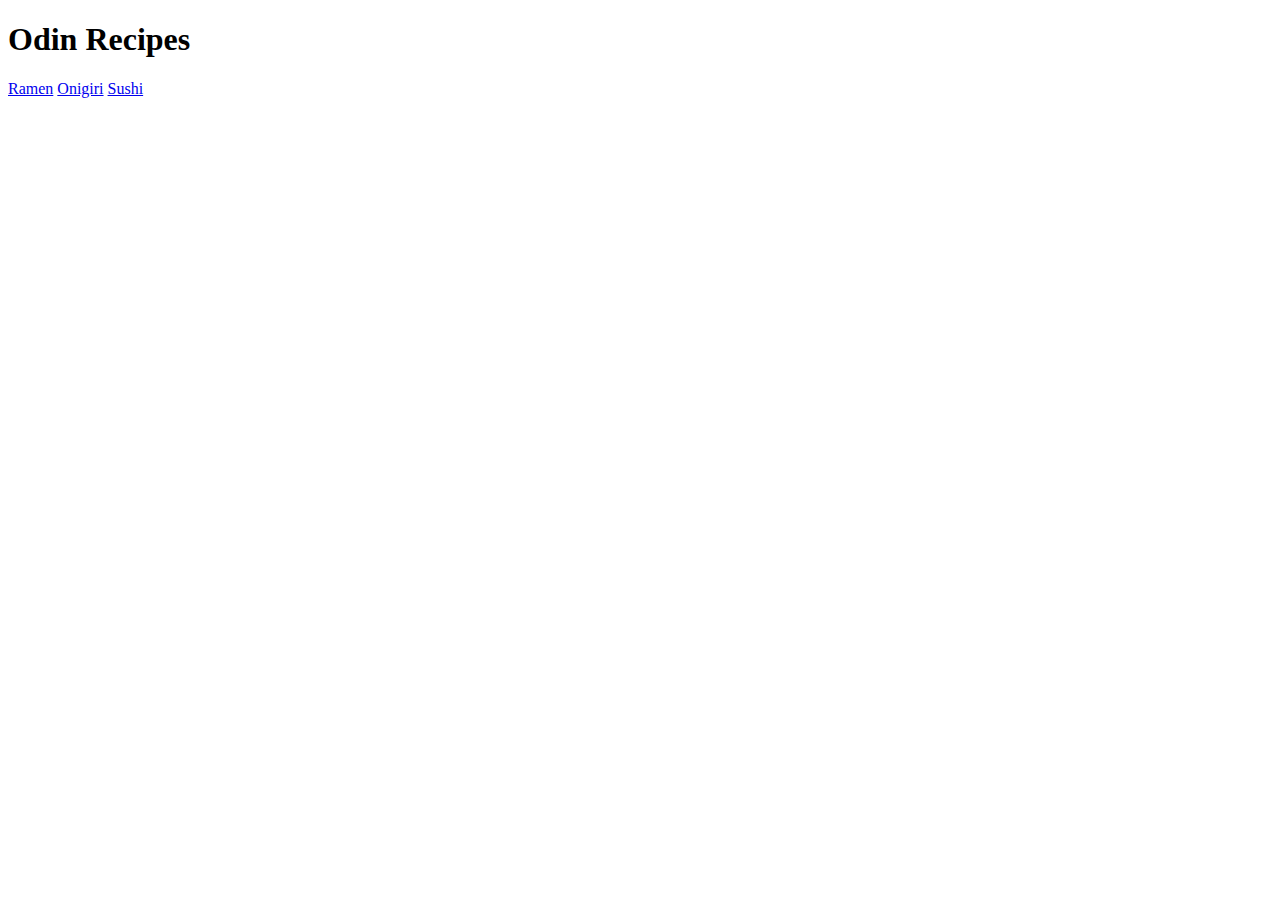
<file: index.html>
<!DOCTYPE html>
<html lang="en">
<head>
    <meta charset="UTF-8">
    <meta name="viewport" content="width=device-width, initial-scale=1.0">
    <title>Odin Recepies</title>
</head>
<body>
    <h1>Odin Recipes</h1>
    <a href="recipes/ramen.html">Ramen</a>
    <a href="recipes/onigiri.html">Onigiri</a>
    <a href="recipes/sushi.html">Sushi</a>
</body>
</html>
</file>
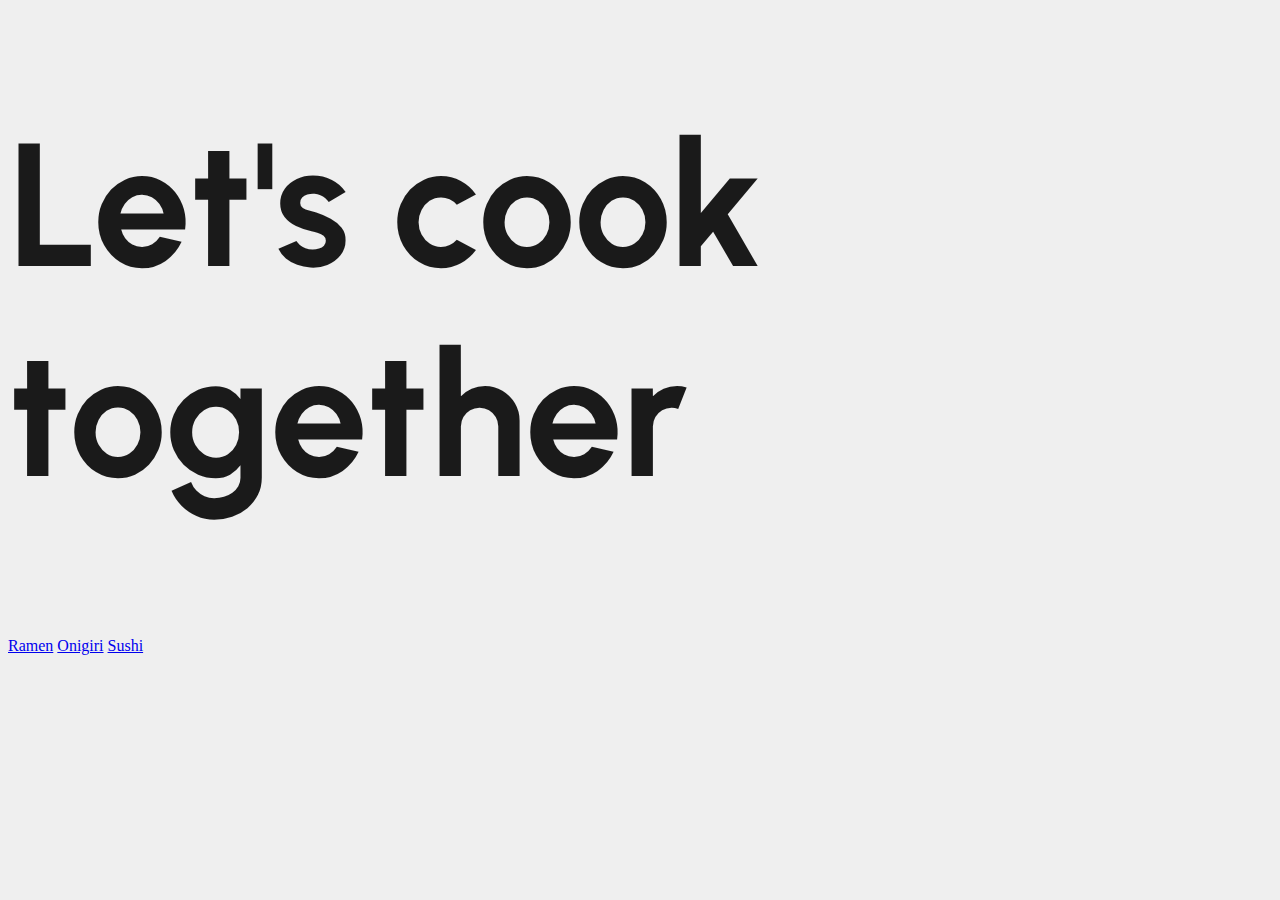
<file: recepiesWebPage/index.html>
<!DOCTYPE html>
<html lang="en">
<head>
    <meta charset="UTF-8">
    <meta name="viewport" content="width=device-width, initial-scale=1.0">
    <link rel="stylesheet" href="styles.css">
    <title>Recepies main</title>
    <!-- Import Urbanist Font from Google Fonts -->
    <link href="https://fonts.googleapis.com/css2?family=Urbanist:wght@400;700&display=swap" rel="stylesheet">
</head>
<body>
    <h1 class = "h1-font">Let's cook together</h1>
    <a href="recipes/ramen.html">Ramen</a>
    <a href="recipes/onigiri.html">Onigiri</a>
    <a href="recipes/sushi.html">Sushi</a>
</body>
</html>
</file>
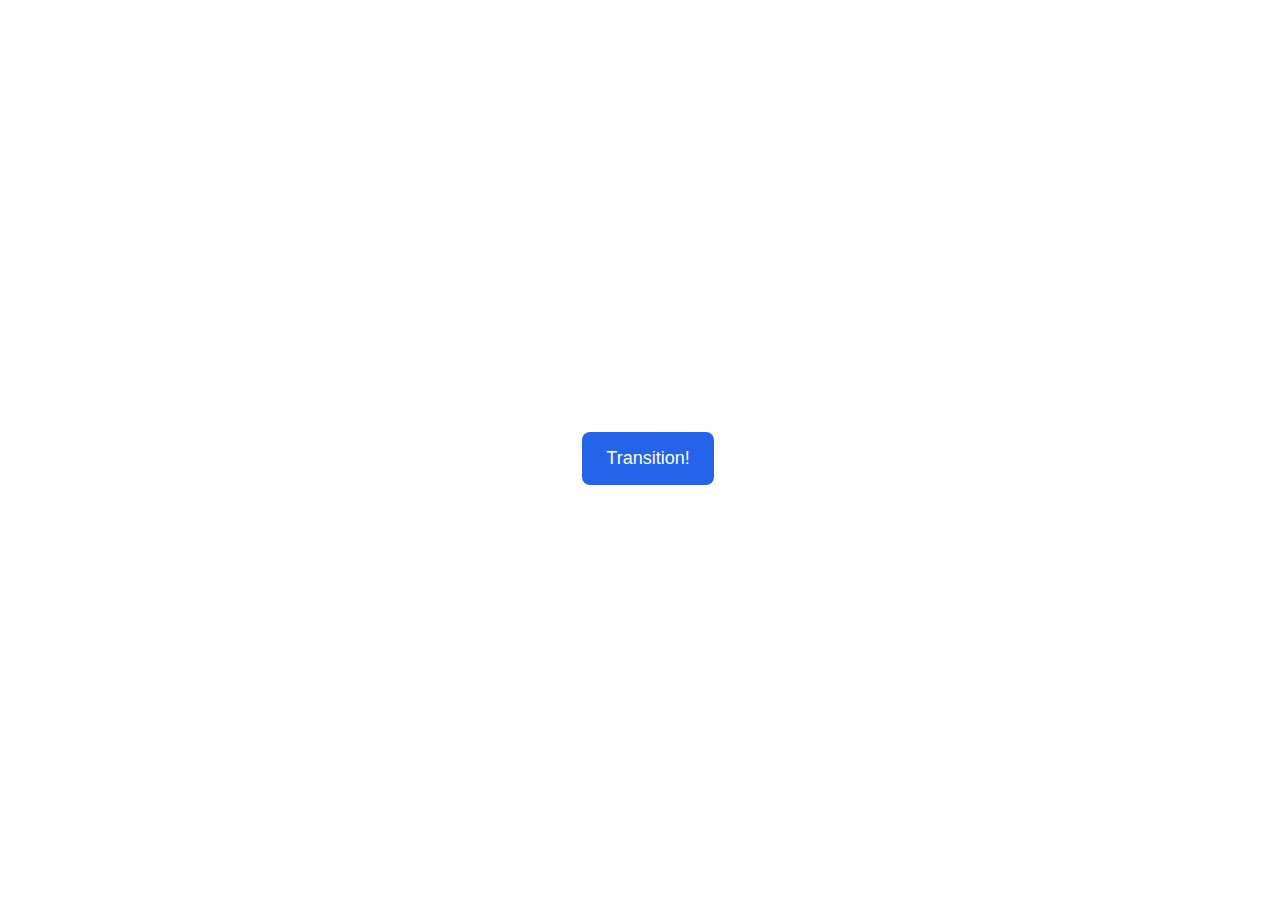
<file: animation/01-button-hover/index.html>
<!DOCTYPE html>
<html lang="en">
  <head>
    <meta charset="UTF-8" />
    <meta http-equiv="X-UA-Compatible" content="IE=edge" />
    <meta name="viewport" content="width=device-width, initial-scale=1.0" />
    <title>Button Hover</title>
    <link rel="stylesheet" href="style.css" />
  </head>
  <body>
    <div id="transition-container">
      <button>Transition!</button>
    </div>
  </body>
</html>
</file>
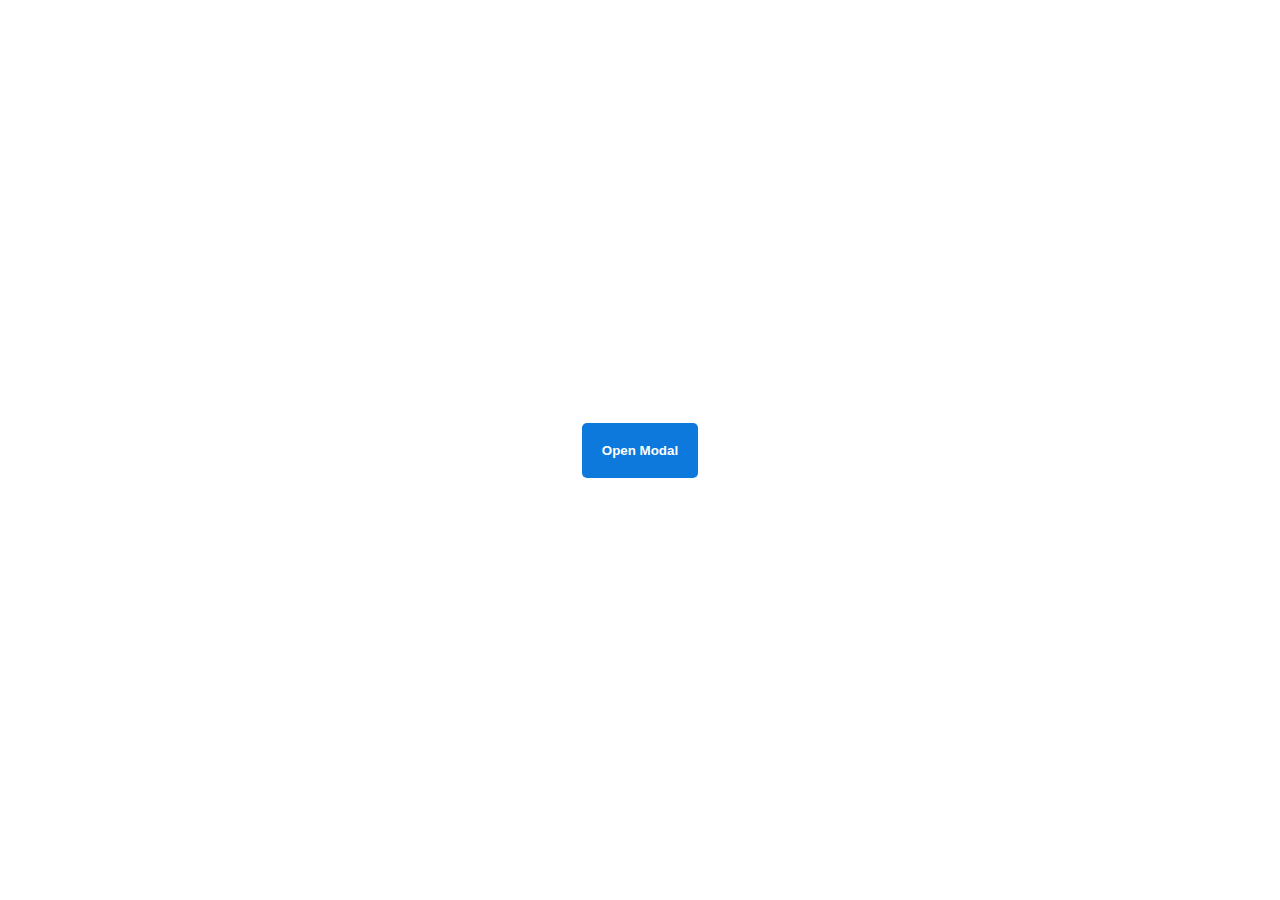
<file: animation/02-pop-up/index.html>
<!DOCTYPE html>
<html lang="en">
  <head>
    <meta charset="UTF-8" />
    <meta http-equiv="X-UA-Compatible" content="IE=edge" />
    <meta name="viewport" content="width=device-width, initial-scale=1.0" />
    <title>Popup</title>
    <link rel="stylesheet" href="style.css" />
  </head>
  <body>
    <div class="backdrop"></div>
    <div class="popup-modal">
      <h1>Look at me!</h1>
      <p>I'm a pop up dialog!</p>
      <button id="close-modal">Close Modal</button>
    </div>
    <div class="button-container">
      <button id="trigger-modal">Open Modal</button>
    </div>
    <script src="script.js"></script>
  </body>
</html>
</file>
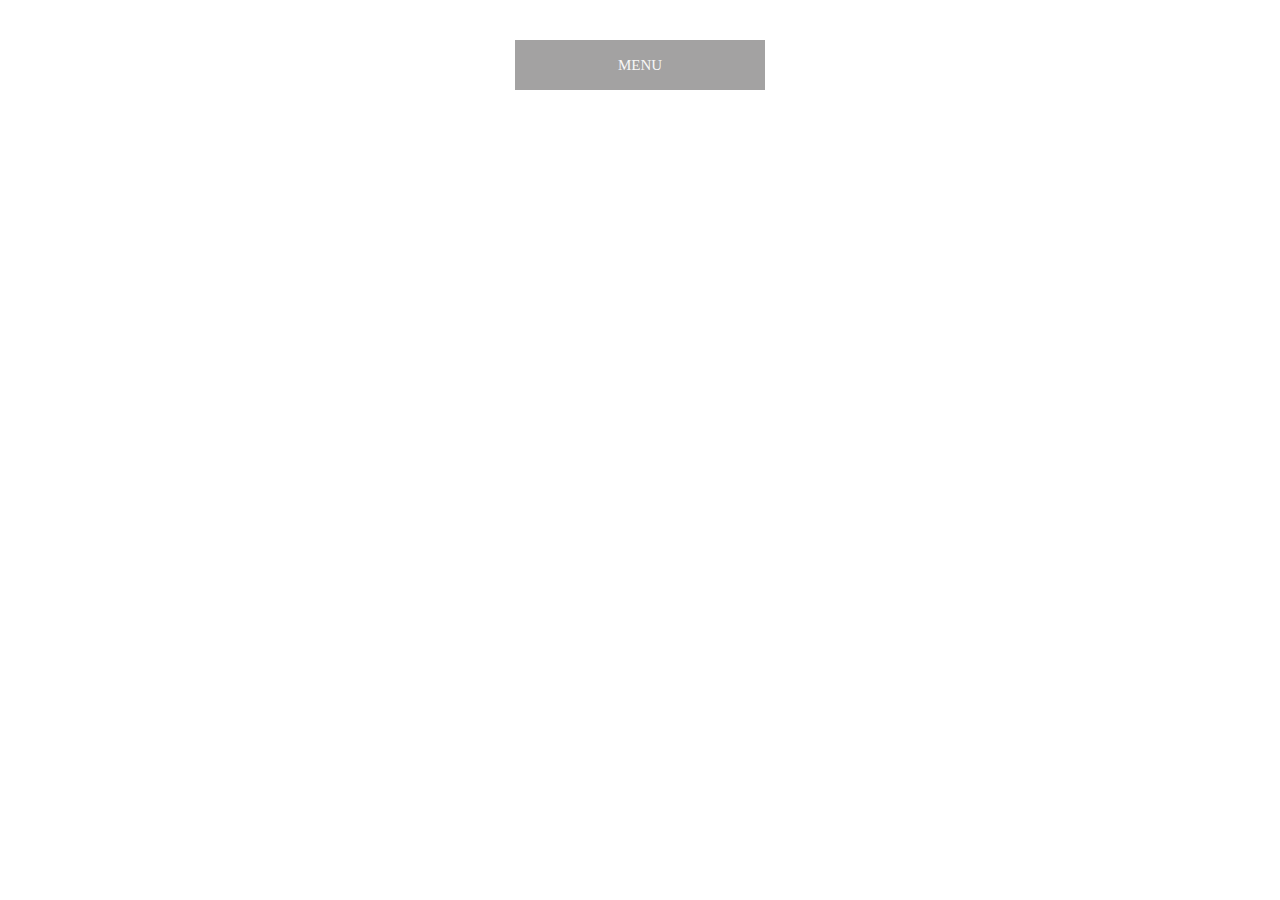
<file: animation/03-dropdown-menu/index.html>
<!DOCTYPE html>
<html lang="en">
  <head>
    <meta charset="UTF-8" />
    <meta http-equiv="X-UA-Compatible" content="IE=edge" />
    <meta name="viewport" content="width=device-width, initial-scale=1.0" />
    <title>Dropdown Menu</title>
    <link rel="stylesheet" href="style.css" />
  </head>
  <body>
    <div class="dropdown-container">
        <div class="menu-title">MENU</div>
        <ul class="dropdown-menu">
            <li>ITEM 1</li>
            <li>ITEM 2</li>
            <li>ITEM 3</li>
            <li>ITEM 4</li>
            <li>ITEM 5</li>
        </ul>
    </div>
    <script src="script.js"></script>
  </body>
</html>
</file>
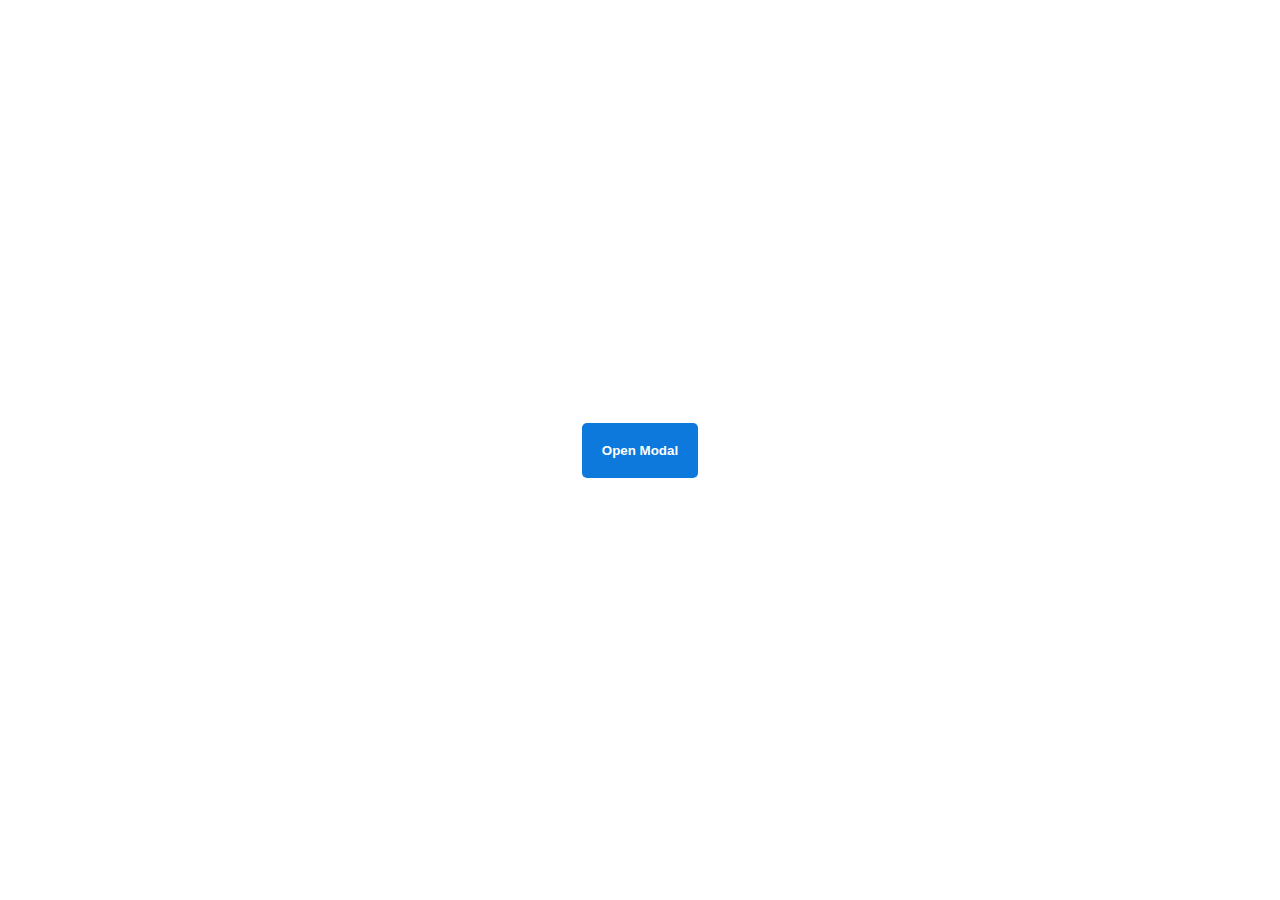
<file: animation/02-pop-up/solution/solution.html>
<!DOCTYPE html>
<html lang="en">
  <head>
    <meta charset="UTF-8" />
    <meta http-equiv="X-UA-Compatible" content="IE=edge" />
    <meta name="viewport" content="width=device-width, initial-scale=1.0" />
    <title>Popup</title>
    <link rel="stylesheet" href="solution.css" />
  </head>
  <body>
    <div class="backdrop"></div>
    <div class="popup-modal">
      <h1>Look at me!</h1>
      <p>I'm a pop up dialog!</p>
      <button id="close-modal">Close Modal</button>
    </div>
    <div class="button-container">
      <button id="trigger-modal">Open Modal</button>
    </div>
    <script src="solution.js"></script>
  </body>
</html>
</file>
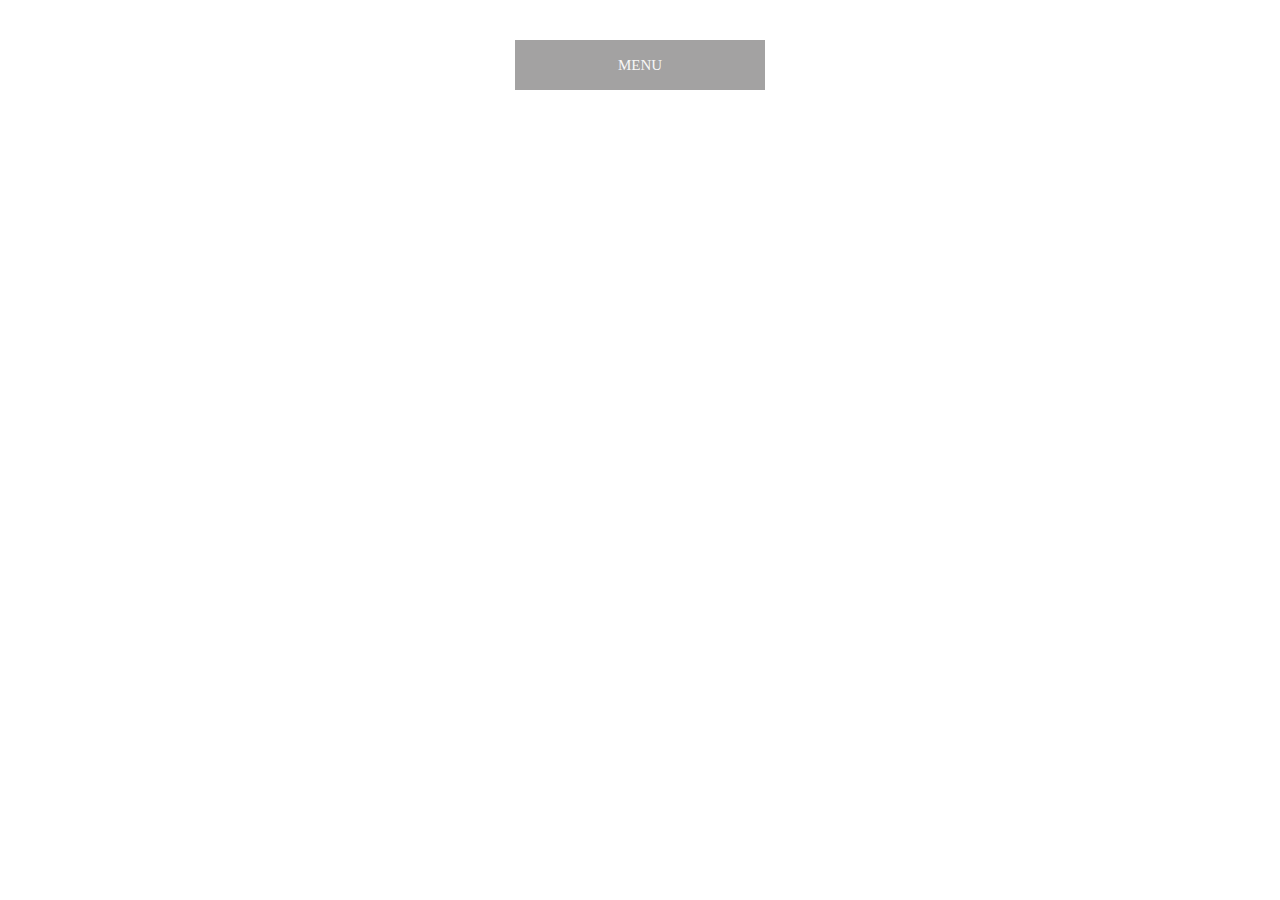
<file: animation/03-dropdown-menu/solution/solution.html>
<!DOCTYPE html>
<html lang="en">
  <head>
    <meta charset="UTF-8" />
    <meta http-equiv="X-UA-Compatible" content="IE=edge" />
    <meta name="viewport" content="width=device-width, initial-scale=1.0" />
    <title>Dropdown Menu</title>
    <link rel="stylesheet" href="solution.css" />
  </head>
  <body>
    <div class="dropdown-container">
        <div class="menu-title">MENU</div>
        <ul class="dropdown-menu">
            <li>ITEM 1</li>
            <li>ITEM 2</li>
            <li>ITEM 3</li>
            <li>ITEM 4</li>
            <li>ITEM 5</li>
        </ul>
    </div>
    <script src="solution.js"></script>
  </body>
</html>
</file>
<file: recepiesWebPage/styles.css>
body {
    background-color: #EFEFEF;
}

.h1-font {
    font-family: 'Urbanist', sans-serif;
    color: #1A1A1A;
    margin-top: 100px;
    font-size: 175px;
}
</file>
<file: animation/01-button-hover/style.css>
#transition-container {
  width: 100vw; /* 100% of vw = viewport width -> the width of the browser window or screen*/
  height: 100vh;
  display: flex;/*enables Flexbox layout for the element*/
  flex-direction: column;/*defines main axis -> By default, Flexbox arranges items in a row (horizontally), 
  but flex-direction: column; changes this to a vertical arrangement (stacked from top to bottom*/
  justify-content: center;/*In this case, it will center the items vertically within the container (from top to bottom*/
  align-items: center;/*It centers the items horizontally within the container (from left to right)*/
  font-family: Arial, sans-serif;
}

button {
  border-radius: 8px;
  border: none;
  background-color: #2563eb;
  color: white;
  font-size: 18px;
  padding: 16px 24px;
  text-align: center;
  transition: transform 0.3s ease-in-out;/*this is what we need for hover effect*/
}

button:hover {
  transform: scale(1.2); /* Make the button 20% bigger */
}
</file>
<file: animation/02-pop-up/style.css>
* {
  padding: 0;
  margin: 0;
}

body {
  overflow: hidden;
}

.button-container {
  width: 100vw;
  height: 100vh;
  background-color: #ffffff;
  opacity: 100%;
  display: flex;
  align-items: center;
  justify-content: center;
}

button {
  padding: 20px;
  color: #ffffff;
  background-color: #0e79dd;
  border: none;
  border-radius: 5px;
  font-weight: 600;
}

.popup-modal {
  padding: 32px 64px;
  background-color: white;
  border: 1px solid black;
  border-radius: 10px;
  position: fixed;
  top: 50%;
  left: 50%;
  transform-origin: center;
  transform: translate(-50%, -50%);
  pointer-events: none;
  opacity: 0%;
  text-align: center;
}

.popup-modal p {
  margin-bottom: 24px;
}

.backdrop {
  pointer-events: none;
  position: fixed;
  inset: 0;
  background: #000;
  opacity: 0%;
}

.popup-modal.show {
  opacity: 100%;
  pointer-events: all;
}

.backdrop.show {
  opacity: 30%;
}
</file>
<file: animation/03-dropdown-menu/style.css>
.dropdown-container {
  max-width: 250px;
  margin: 40px auto;
  text-align: center;
  line-height: 50px;
  font-size: 15px;
  color: rgb(247, 247, 247);
  cursor: pointer;
}

.menu-title {
  background-color: rgb(163, 162, 162);
}

.dropdown-menu {
  list-style: none;
  padding: 0;
  margin: 0;
  background-color: rgb(99, 97, 97);

  display: none;
}

ul.dropdown-menu li:hover {
  background: rgb(47, 46, 46);
}

.visible {
  display: block;
}
</file>
<file: animation/02-pop-up/solution/solution.css>
* {
  padding: 0;
  margin: 0;
}

body {
  overflow: hidden;
}

.button-container {
  width: 100vw;
  height: 100vh;
  background-color: #ffffff;
  opacity: 100%;
  display: flex;
  align-items: center;
  justify-content: center;
}

button {
  padding: 20px;
  color: #ffffff;
  background-color: #0e79dd;
  border: none;
  border-radius: 5px;
  font-weight: 600;
}

.popup-modal {
  padding: 32px 64px;
  background-color: white;
  border: 1px solid black;
  border-radius: 10px;
  position: fixed;
  top: 50%;
  left: 50%;
  transform-origin: center;
  transform: translate(-50%, -50%);
  pointer-events: none;
  opacity: 0%;
  text-align: center;
}

.popup-modal p {
  margin-bottom: 24px;
}

.backdrop {
  pointer-events: none;
  position: fixed;
  inset: 0;
  background: #000;
  opacity: 0%;
}

.popup-modal.show {
  opacity: 100%;
  pointer-events: all;
}

.backdrop.show {
  opacity: 30%;
}

/* SOLUTION */

.popup-modal {
  transition: transform 0.3s ease-in-out, opacity 0.4s ease;
  transform: translate(-50%, -100%);
}

.popup-modal.show {
  transform: translate(-50%, -50%);
}
</file>
<file: animation/03-dropdown-menu/solution/solution.css>
.dropdown-container {
  max-width: 250px;
  margin: 40px auto;
  text-align: center;
  line-height: 50px;
  font-size: 15px;
  color: rgb(247, 247, 247);
  cursor: pointer;
}

.menu-title {
  background-color: rgb(163, 162, 162);
}

.dropdown-menu {
  list-style: none;
  padding: 0;
  margin: 0;
  background-color: rgb(99, 97, 97);

  display: none;
}

ul.dropdown-menu li:hover {
  background: rgb(47, 46, 46);
}

.visible {
  display: block;
}

/* SOLUTION */

.visible {
  animation: expand 500ms ease-in-out;
  transform-origin: top;
}

@keyframes expand {
  0% {
    transform: scaleY(0);
  }

  70% {
    transform: scaleY(1.1);
  }
  
  100% {
    transform: scaleY(1);
  }
}
</file>
